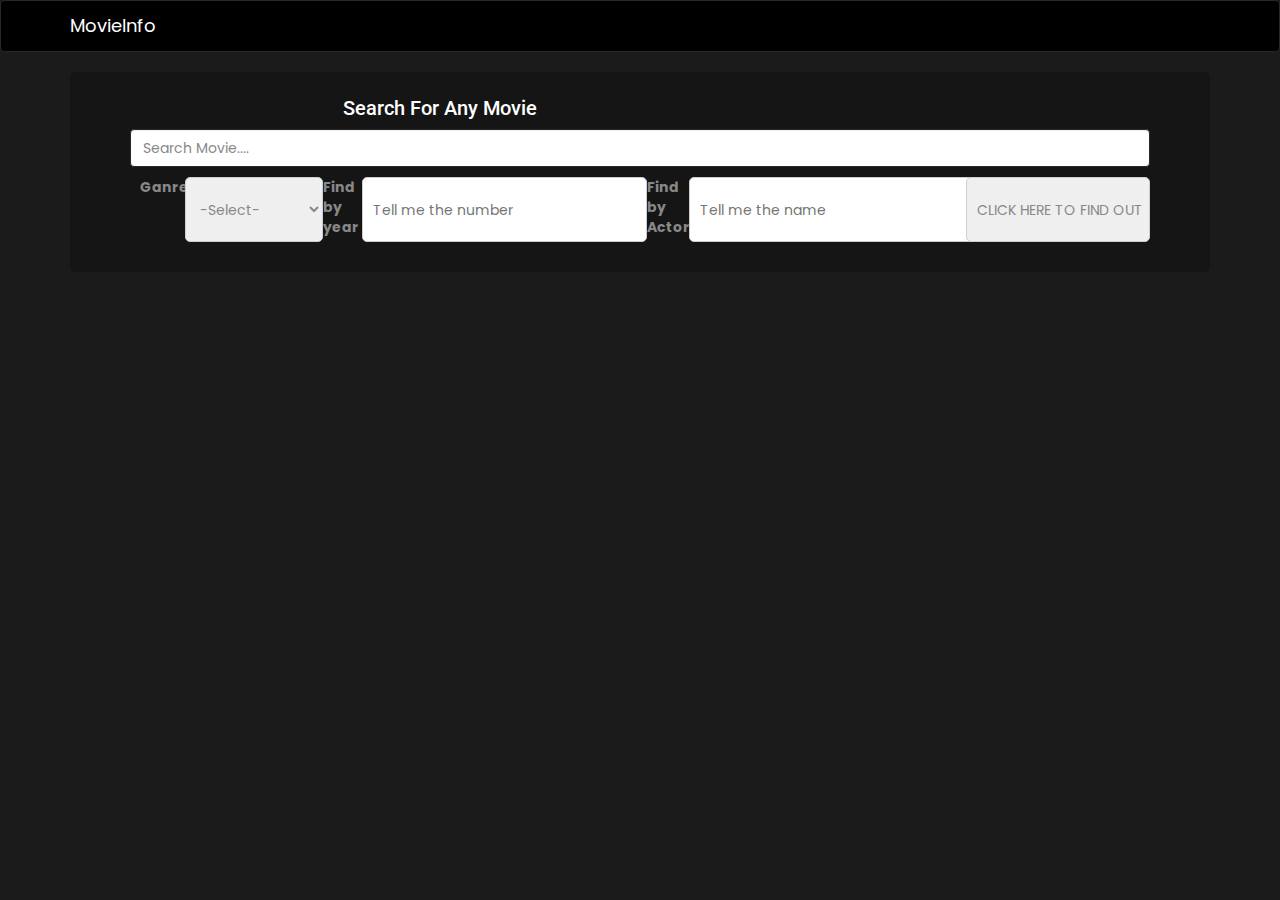
<file: index.html>
<!DOCTYPE html>
<html lang="en">
  <head>
    <meta charset="utf-8">
    <meta http-equiv="X-UA-Compatible" content="IE=edge">
    <meta name="viewport" content="width=device-width, initial-scale=1">
    <title>Movie Info</title>
    <!-- Bootstrap core CSS -->
    <link href="css/bootstrap.min.css" rel="stylesheet">
    <link href="css/style.css" rel="stylesheet">

  </head>

  <body style="background-color: #1b1b1b">

    <nav class="navbar navbar-default" style="background-color:black">
      <div class="container">
        <div class="navbar-header">
          <a class="navbar-brand" href="index.html">MovieInfo</a>
        </div>
      </div>
    </nav>

    <div class="container">
      <div class="jumbotron">
        <h3 class="text-center">Search For Any Movie</h3>
        <form id="searchForm">
          <input type="text" class="form-control" id="searchText" placeholder="Search Movie....">

        </form>

        <form action="#" class="d-md-flex justify-content-between">
        <div class="filtering" style="margin-top: 10px">
          <label>Ganre: </label>
          <select name="ganre" id="selgen">
            <option value="">-Select-</option>
            <option value="28">Action</option>
            <option value="12">Adventure</option>
            <option value="16">Animation</option>
            <option value="35">Comedy</option>
            <option value="80">Crime</option>
            <option value="99">Documentary</option>
            <option value="18">Drama</option>
            <option value="10751">Family</option>
            <option value="14">Fantasy</option>
            <option value="36">History</option>
            <option value="27">Horror</option>
            <option value="10402">Music</option>
            <option value="9648">Mystery</option>
            <option value="10749">Romance</option>
            <option value="878">Science Fiction</option>
            <option value="10770">TV Movie</option>
            <option value="53">Thriller</option>
            <option value="10752">War</option>
            <option value="37">Western</option>
          </select>
          <form id="sel2gen">
          <label>Find by year</label>
          <input type="text" id="searchYear" placeholder="Tell me the number">
            <label>Find by Actor</label>
            <input type="text" id="searchActor" placeholder="Tell me the name">
            <input type="button" id="knopka" value="CLICK HERE TO FIND OUT"/>
          </form>
        </div>
        </form>
      </div>
    </div>


    <div class="container">
      <div id="movies" class="row"></div>
    </div>
    <div class=""


    <!-- IE10 viewport hack for Surface/desktop Windows 8 bug -->
    <script src="js/jquery-3.2.1.min.js"></script>
    <script src="js/bootstrap.min.js"></script>
    <script src="js/axios.min.js"></script>
    <script type="text/javascript" src="js/main.js"></script>


  </body>
</html>
</file>
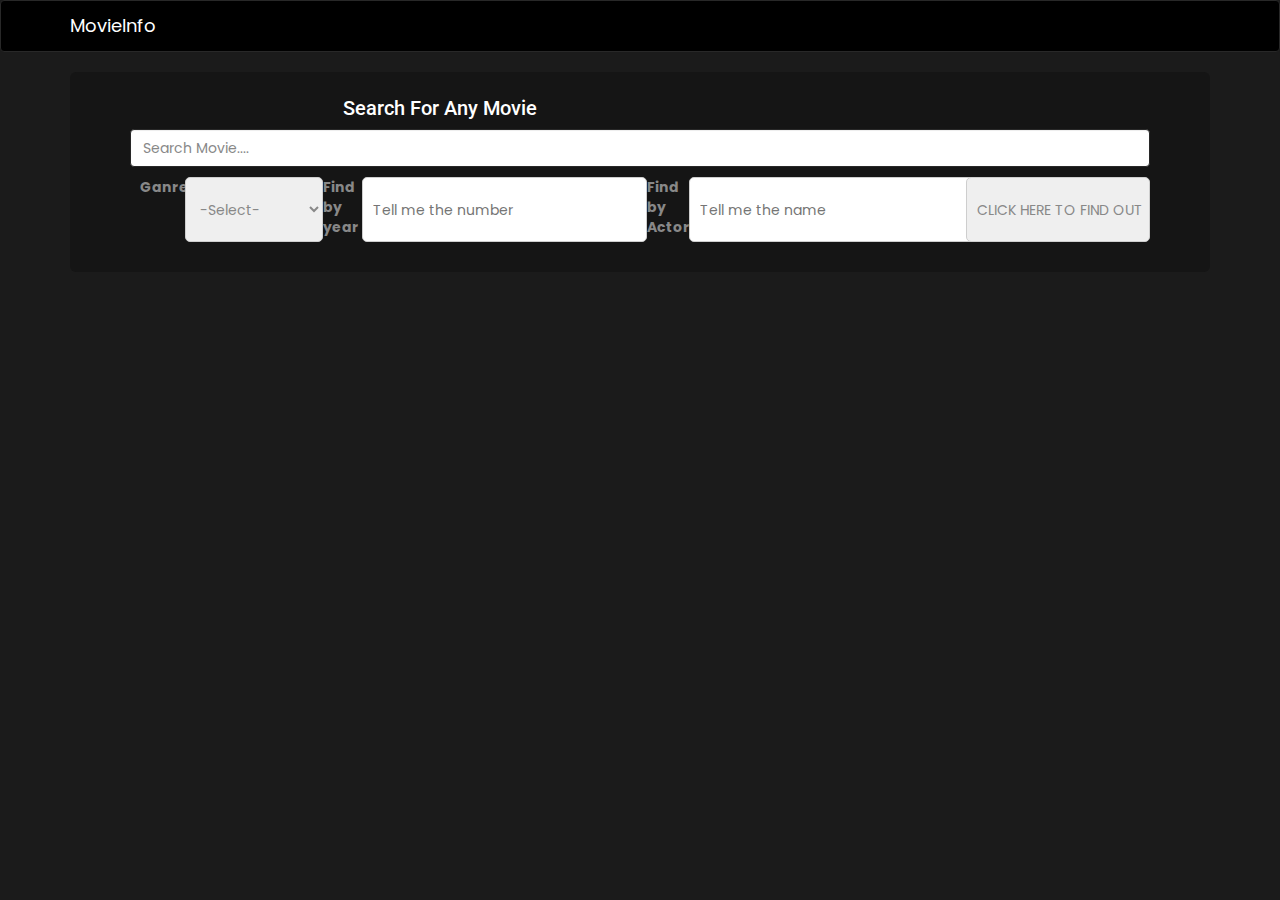
<file: index.php.html>
<!DOCTYPE html>
<html lang="en">
  <head>
    <meta charset="utf-8">
    <meta http-equiv="X-UA-Compatible" content="IE=edge">
    <meta name="viewport" content="width=device-width, initial-scale=1">
    <title>Movie Info</title>
    <!-- Bootstrap core CSS -->
    <link href="css/bootstrap.min.css" rel="stylesheet">
    <link href="css/style.css" rel="stylesheet">

  </head>

  <body style="background-color: #1b1b1b">

    <nav class="navbar navbar-default" style="background-color:black">
      <div class="container">
        <div class="navbar-header">
          <a class="navbar-brand" href="index.html">MovieInfo</a>
        </div>
      </div>
    </nav>

    <div class="container">
      <div class="jumbotron">
        <h3 class="text-center">Search For Any Movie</h3>
        <form id="searchForm">
          <input type="text" class="form-control" id="searchText" placeholder="Search Movie....">

        </form>

        <form action="#" class="d-md-flex justify-content-between">
        <div class="filtering" style="margin-top: 10px">
          <label>Ganre: </label>
          <select name="ganre" id="selgen">
            <option value="">-Select-</option>
            <option value="28">Action</option>
            <option value="12">Adventure</option>
            <option value="16">Animation</option>
            <option value="35">Comedy</option>
            <option value="80">Crime</option>
            <option value="99">Documentary</option>
            <option value="18">Drama</option>
            <option value="10751">Family</option>
            <option value="14">Fantasy</option>
            <option value="36">History</option>
            <option value="27">Horror</option>
            <option value="10402">Music</option>
            <option value="9648">Mystery</option>
            <option value="10749">Romance</option>
            <option value="878">Science Fiction</option>
            <option value="10770">TV Movie</option>
            <option value="53">Thriller</option>
            <option value="10752">War</option>
            <option value="37">Western</option>
          </select>
          <form id="sel2gen">
          <label>Find by year</label>
          <input type="text" id="searchYear" placeholder="Tell me the number">
            <label>Find by Actor</label>
            <input type="text" id="searchActor" placeholder="Tell me the name">
            <input type="button" id="knopka" value="CLICK HERE TO FIND OUT"/>
          </form>
        </div>
        </form>
      </div>
    </div>


    <div class="container">
      <div id="movies" class="row"></div>
    </div>
    <div class=""


    <!-- IE10 viewport hack for Surface/desktop Windows 8 bug -->
    <script src="js/jquery-3.2.1.min.js"></script>
    <script src="js/bootstrap.min.js"></script>
    <script src="js/axios.min.js"></script>
    <script type="text/javascript" src="js/main.js"></script>


  </body>
</html>
</file>
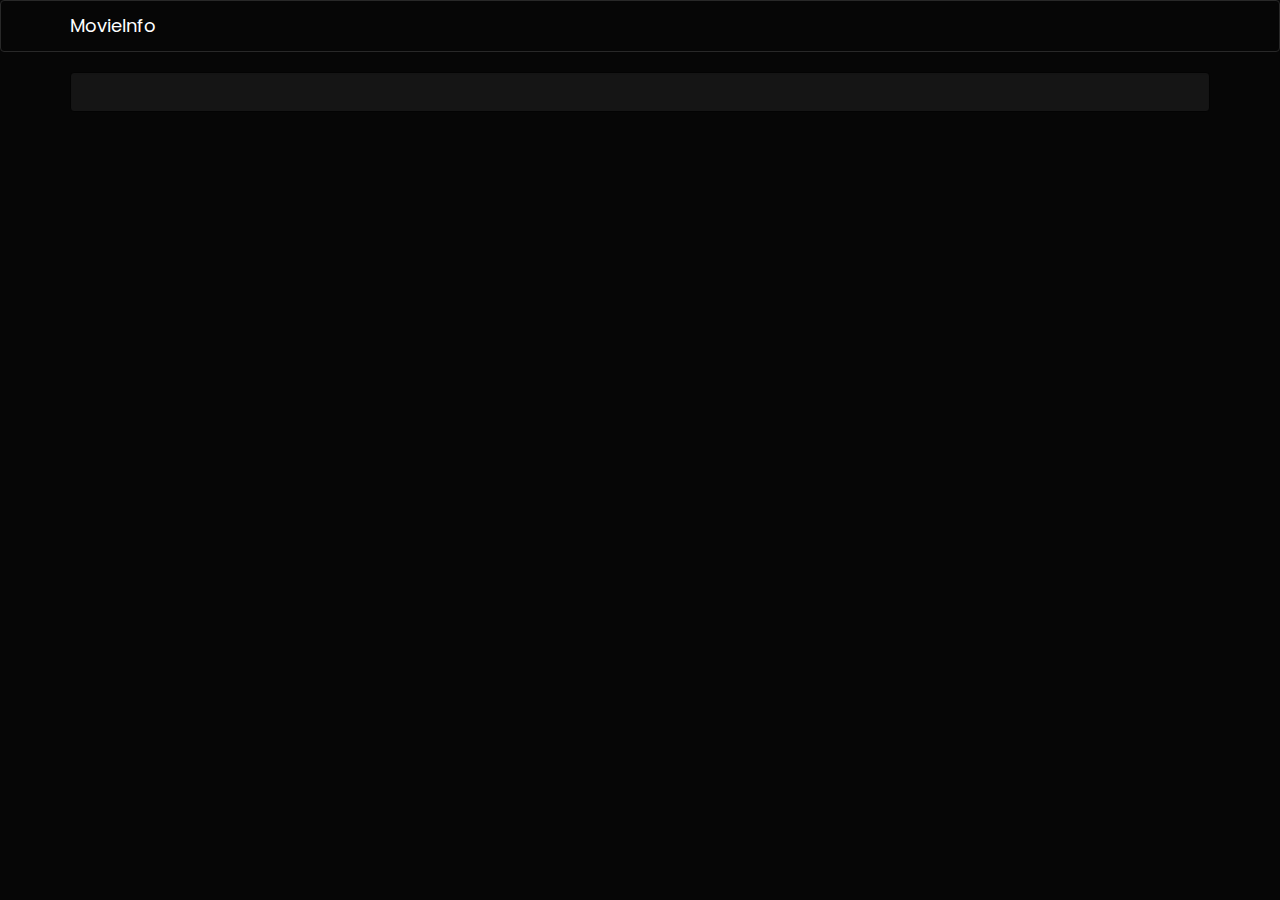
<file: movie.html>
<!DOCTYPE html>
<html lang="en">
  <head>
    <meta charset="utf-8">
    <meta http-equiv="X-UA-Compatible" content="IE=edge">
    <meta name="viewport" content="width=device-width, initial-scale=1">
    <title>Movie Info</title>
    <!-- Bootstrap core CSS -->
    <link href="css/bootstrap.min.css" rel="stylesheet">
    <link href="css/style.css" rel="stylesheet">
  </head>

  <body>
    <nav class="navbar navbar-default">
      <div class="container">
        <div class="navbar-header">
          <a class="navbar-brand" href="index.html">MovieInfo</a>
        </div>
      </div>
    </nav>



    <div class="container">
      <div id="movie" class="well"></div>
    </div>


    <!-- IE10 viewport hack for Surface/desktop Windows 8 bug -->
    <script src="js/jquery-3.2.1.min.js"></script>
    <script src="js/bootstrap.min.js"></script>
    <script src="js/axios.min.js"></script>
    <script type="text/javascript" src="js/main.js"></script>
    <script type="text/javascript">
      getMovie();
    </script>
  </body>
</html>
</file>
<file: css/style.css>
@import url('https://fonts.googleapis.com/css2?family=Poppins&display=swap');

* {
  box-sizing: border-box;
  font-family: 'Poppins', sans-serif;
}

#movies img, #movie img{
  width: 100%;
}

.container {
  display: flex;
  flex-direction: column;
  justify-content: center;
  flex-wrap: wrap;
  margin-right: auto;
  margin-left: auto;
  /* padding-left: 15px; */
  /* padding-right: 15px; */
}

h3, .h3 {
  font-size: 20px;
  margin-right: 400px;
}

.jumbotron {
  padding-top: 5px;
  padding-bottom: 30px;
  margin-bottom: 20px;
  color: inherit;
}

.filtering {
  display: flex;
  justify-content: space-around;
  margin-top: 20px;
  margin-left: 10px;
}

select#selgen {
  border: thin solid #cecece;
  margin-left: -8px;
  border-radius: 5px;
  outline: none;
  padding-left: 10px;
}

input#searchYear {
  border: thin solid #cecece;
  margin-left: -8px;
  border-radius: 5px;
  outline: none;
  padding-left: 10px;
}

input#searchActor {
  border: thin solid #cecece;
  margin-left: -8px;
  border-radius: 5px;
  outline: none;
  padding-left: 10px;
}

input#knopka {
  border: thin solid #cecece;
  margin-left: -8px;
  border-radius: 5px;
  outline: none;
  padding-left: 10px;
}


@media(min-width:960px){
  #movies .col-md-3 .well{
    height: 390px;
  }

  #movies .col-md-3 img{
    height: 240px;
  }
}
</file>
